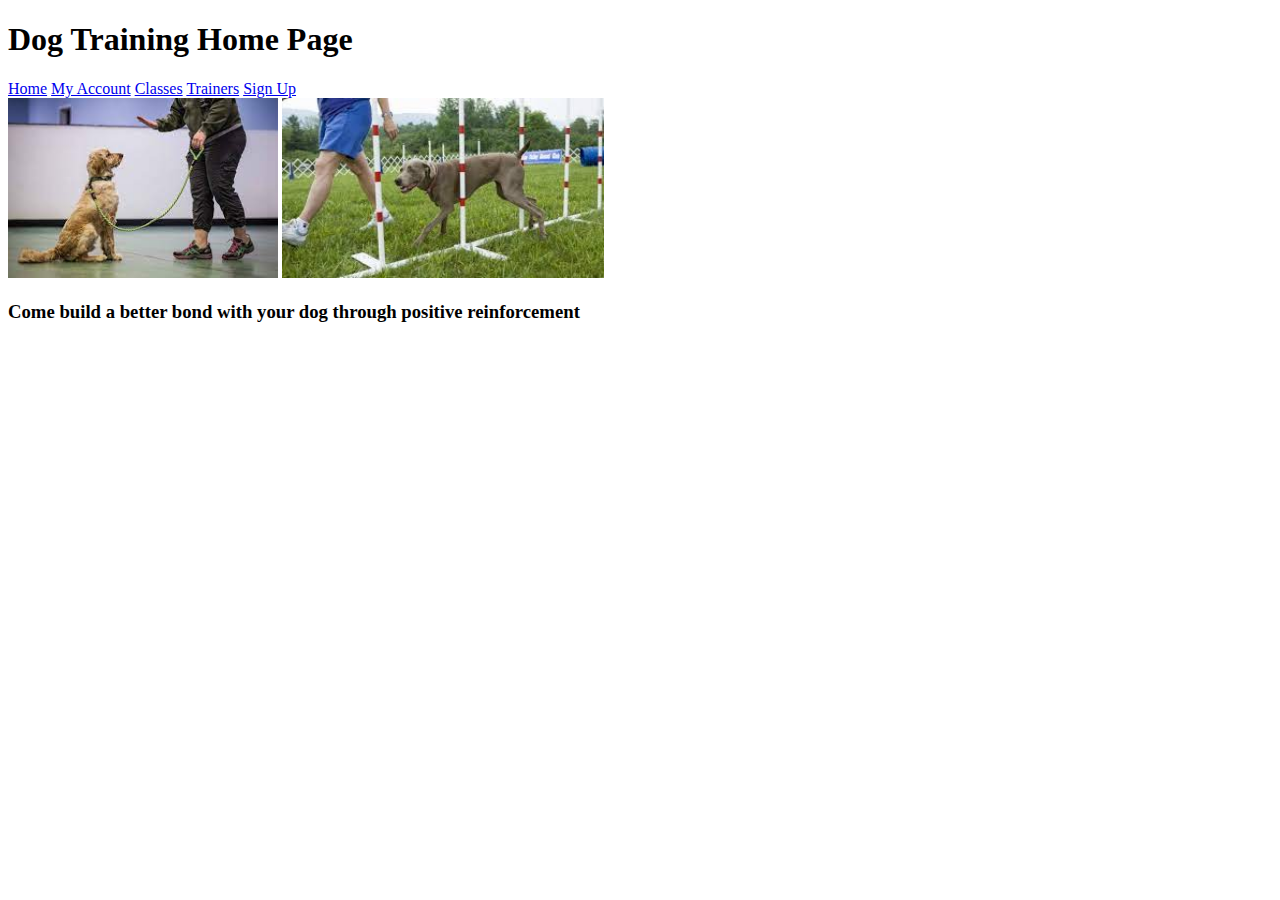
<file: Dog_Training_App/index.html>
<!DOCTYPE html>
<html lang="en">
<head>
    <meta charset="UTF-8">
    <meta http-equiv="X-UA-Compatible" content="IE=edge">
    <meta name="viewport" content="width=device-width, initial-scale=1.0">
    <title>Dog Training</title>
</head>
<body>
    <h1>Dog Training Home Page</h1>

<nav>

<a href="index.html">Home</a>
<a href="myAccount.html">My Account</a>
<a href="classes.html">Classes</a>
<a href="trainers.html">Trainers</a>
<a href="signUp.html">Sign Up</a>


<br>


<main>

<section>

<img src="images/Dog_Stay_img1.jpeg"  height="180" alt="Dog Staying">
<img src="images/Dog_Walk_img2.jpeg" height="180" alt="Dog walking">

</section>

</main>

<footer>
    <h3>Come build a better bond with your dog through positive reinforcement</h3>
</footer>
</body>
</html>
</file>
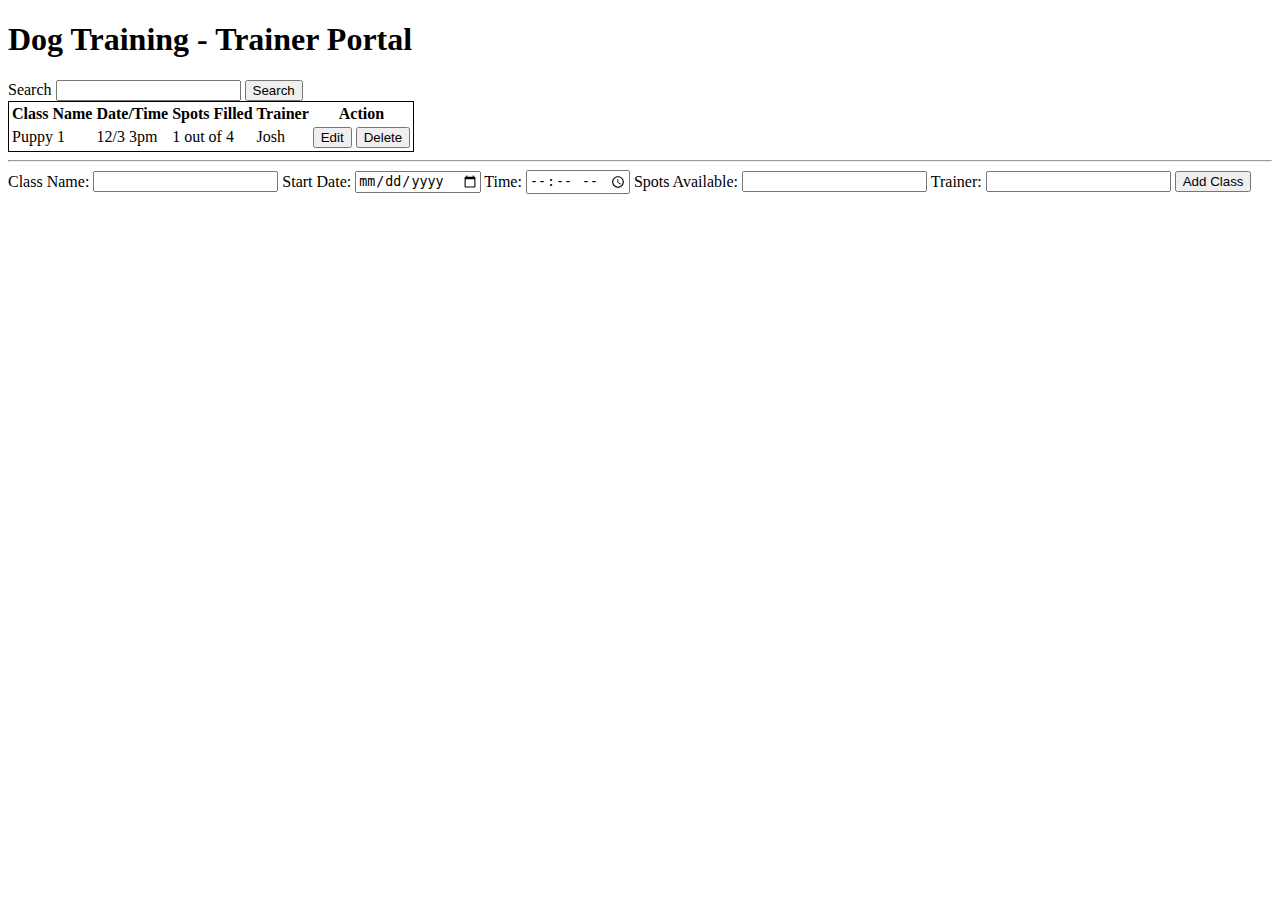
<file: trainerManagement.html>
<!DOCTYPE html>
<html lang="en">
<head>
    <meta charset="UTF-8">
    <meta http-equiv="X-UA-Compatible" content="IE=edge">
    <meta name="viewport" content="width=device-width, initial-scale=1.0">
    <title>Management</title>
</head>
<body>

    <h1>Dog Training - Trainer Portal</h1>

 

<form>

    <label for="classSearch">Search</label>
    <input type="search" name="classSearch">

    <input type="submit" name="search" value="Search">

    <br>

    <table style="border: solid 1px; border-color: black;">
<tr>
    <th>Class Name</th>
    <th>Date/Time</th>
    <th>Spots Filled</th>
    <th>Trainer</th>
    <th>Action</th>
</tr>

<tr>
    <td>Puppy 1</td>
    <td>12/3 3pm</td>
    <td>1 out of 4</td>
    <td>Josh</td>
   <td>  <input type="submit" name="editBtn" value="Edit">
          <input type="submit" name="deleteBtn" value="Delete">
</td>
</tr>


    </table>

</form>

<hr>

<form>

<label for="cName">Class Name:</label>
<input type="text" name="cName">

<label for="sDate">Start Date:</label>
<input type="date" name="sDate">

<label for="time">Time:</label>
<input type="time" name="time">

<label for="spotsAvail">Spots Available:</label>
<input type="text" name="spotsAvail">

<label for="trainer">Trainer:</label>
<input type="text" name="trainer">

<input type="submit" name="addBtn" value="Add Class">

</form>

    
</body>


</html>
</file>
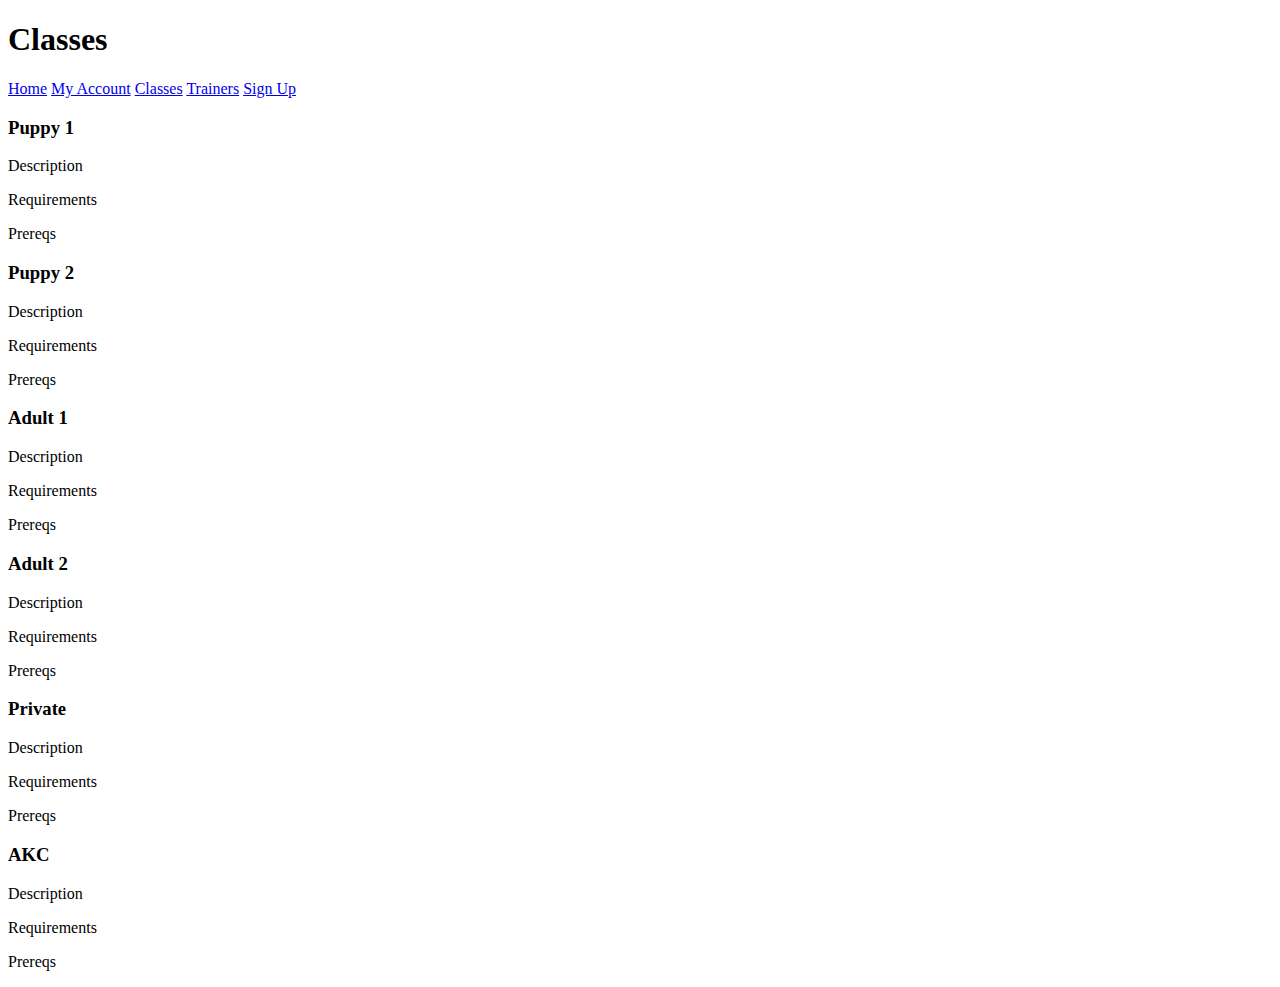
<file: Dog_Training_App/classes.html>
<!DOCTYPE html>
<html lang="en">
<head>
    <meta charset="UTF-8">
    <meta http-equiv="X-UA-Compatible" content="IE=edge">
    <meta name="viewport" content="width=device-width, initial-scale=1.0">
    <title>Classes</title>
</head>
<body>

<h1>Classes</h1>

<nav>

    <a href="index.html">Home</a>
    <a href="myAccount.html">My Account</a>
    <a href="classes.html">Classes</a>
    <a href="trainers.html">Trainers</a>
    <a href="signUp.html">Sign Up</a>
    
    </nav>

    <main>

        <section>

        <h3>Puppy 1</h3>
        <p>Description</p>
        <p>Requirements</p>
        <p>Prereqs</p>

        </section>

        <section>

        <h3>Puppy 2</h3>
        <p>Description</p>
        <p>Requirements</p>
        <p>Prereqs</p>
        </section>

        <section>

        <h3>Adult 1</h3>
        <p>Description</p>
        <p>Requirements</p>
        <p>Prereqs</p>

        </section>

        <section>
        <h3>Adult 2</h3>
        <p>Description</p>
        <p>Requirements</p>
        <p>Prereqs</p>

    </section>


    <section>
        <h3>Private</h3>
        <p>Description</p>
        <p>Requirements</p>
        <p>Prereqs</p>

    </section>

    <section>

        <h3>AKC</h3>
        <p>Description</p>
        <p>Requirements</p>
        <p>Prereqs</p>

    </section>
 


    </main>

    
</body>
</html>
</file>
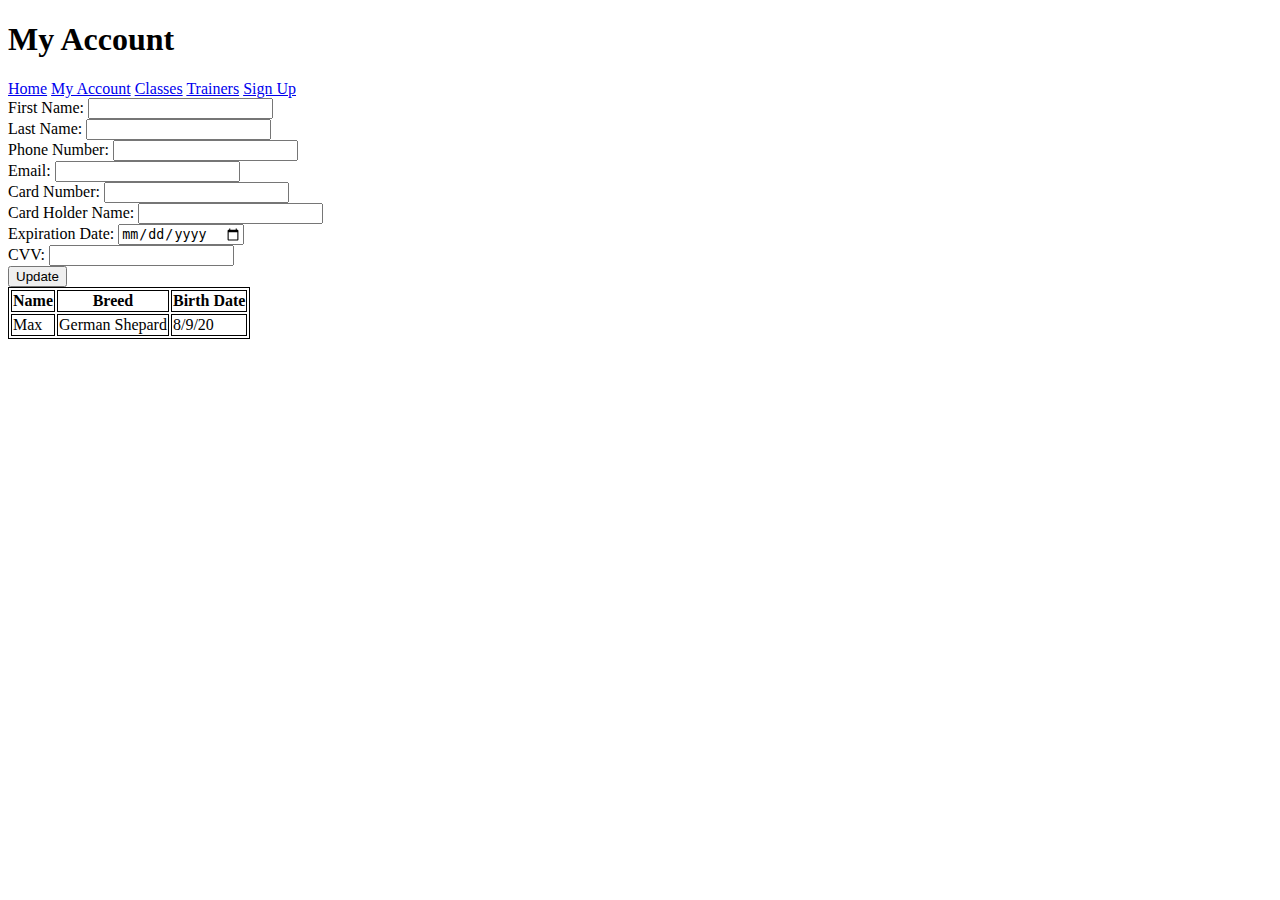
<file: Dog_Training_App/myAccount.html>
<!DOCTYPE html>
<html lang="en">
<head>
    <meta charset="UTF-8">
    <meta http-equiv="X-UA-Compatible" content="IE=edge">
    <meta name="viewport" content="width=device-width, initial-scale=1.0">
    <title>My Account</title>
</head>
<body>

    <h1>My Account</h1>

<nav>

    <a href="index.html">Home</a>
    <a href="myAccount.html">My Account</a>
    <a href="classes.html">Classes</a>
    <a href="trainers.html">Trainers</a>
    <a href="signUp.html">Sign Up</a>
    
    </nav>

    <form>

        <label for="fName"> First Name:</label>
        <input type="text" name="fName" id="fName">
<br>
        <label for="lName"> Last Name:</label>
        <input type="text" name="lName" id="lName">
<br>
        <label for="phone"> Phone Number:</label>
        <input type="text" name="phone" id="phone">
<br>
        <label for="email"> Email:</label>
        <input type="text" name="email" id="email">
<br>
        <label for="cardNum"> Card Number:</label>
        <input type="text" name="cardNum" id="cardNum">
<br>
        <label for="cardName"> Card Holder Name:</label>
        <input type="text" name="cardName" id="cardName">
<br>
        <label for="expireDate"> Expiration Date:</label>
        <input type="date" name="expireDate" id="expireDate">
<br>
        <label for="cvv"> CVV:</label>
        <input type="text" name="cvv" id="cvv">
<br>
        <input type="submit" value="Update" name="updateBtn">


    </form>


    <table style="border: 1px solid black;">
        <tr style="border: 1px solid black;">
            <th style="border: 1px solid black;">Name</th>
            <th style="border: 1px solid black;">Breed</th>
            <th style="border: 1px solid black;">Birth Date</th>
        </tr>
        <tr style="border: 1px solid black;">
            <td style="border: 1px solid black;">Max</td>
            <td style="border: 1px solid black;">German Shepard</td>
            <td style="border: 1px solid black;">8/9/20</td>
        </tr>



    </table>
    
</body>
</html>
</file>
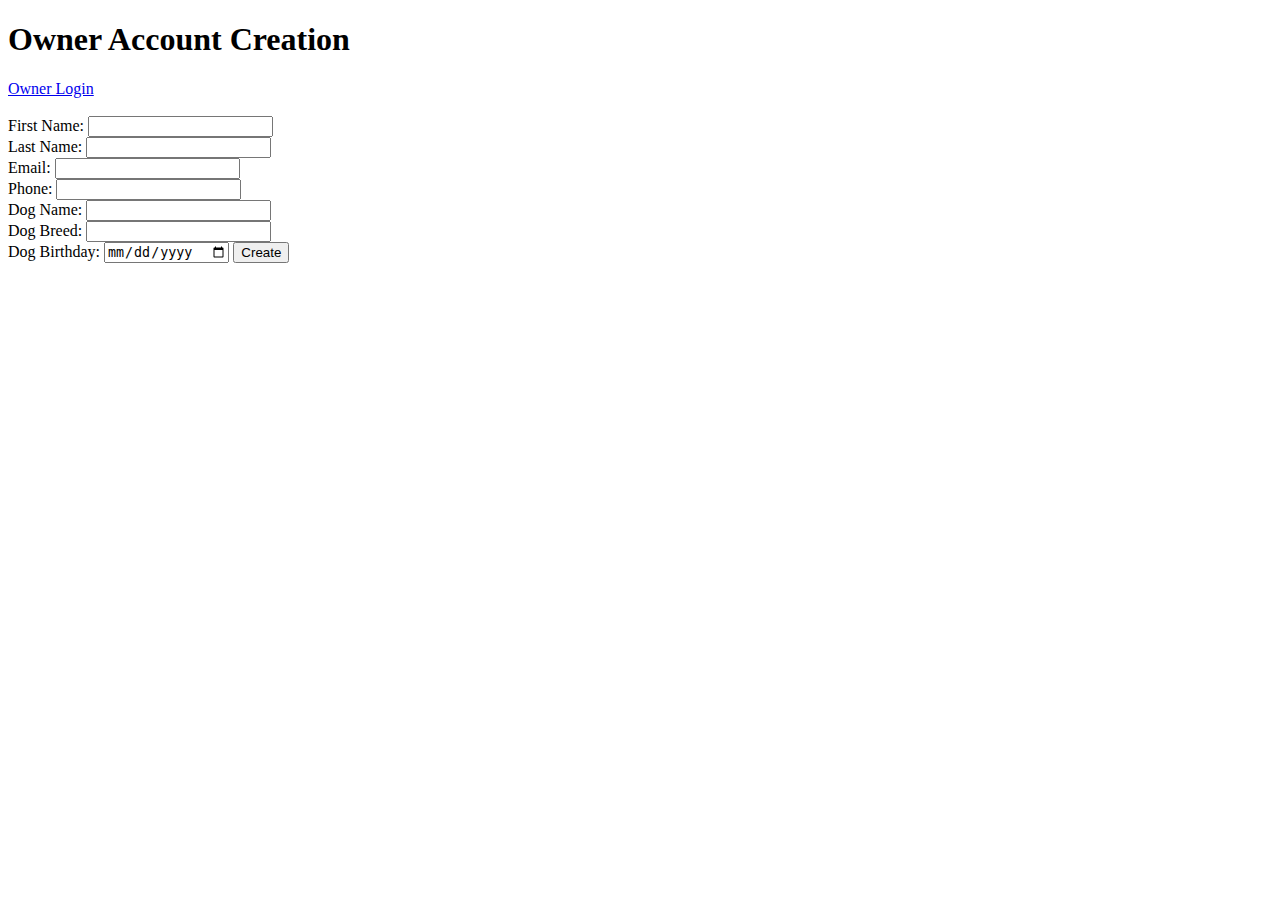
<file: Dog_Training_App/ownerCreate.html>
<!DOCTYPE html>
<html lang="en">
<head>
    <meta charset="UTF-8">
    <meta http-equiv="X-UA-Compatible" content="IE=edge">
    <meta name="viewport" content="width=device-width, initial-scale=1.0">
    <title>Owner Account Creation</title>
</head>
<body>
<h1>Owner Account Creation</h1>
    <nav>
        <a href="signIn.html">Owner Login</a>
    </nav>
<br>
    <form>
        <label for="fName">First Name:</label>
        <input type="text" name="fName" id="fName">
<br>
        <label for="lName">Last Name:</label>
        <input type="text" name="lName" id="lName">
<br>
        <label for="email">Email:</label>
        <input type="text" name="email" id="email">
<br>
        <label for="phone">Phone:</label>
        <input type="text" name="phone" id="phone">
<br>
        <label for="dogName">Dog Name:</label>
        <input type="text" name="dogName" id="dogName">
<br>
        <label for="dogBreed">Dog Breed:</label>
        <input type="text" name="dogBreed" id="dogBreed">
<br>
        <label for="dogBirth">Dog Birthday:</label>
        <input type="date" name="dogBirth" id="dogBirth">

        <input type="submit" value="Create" id="createBtn">

    </form>
    
</body>
</html>
</file>
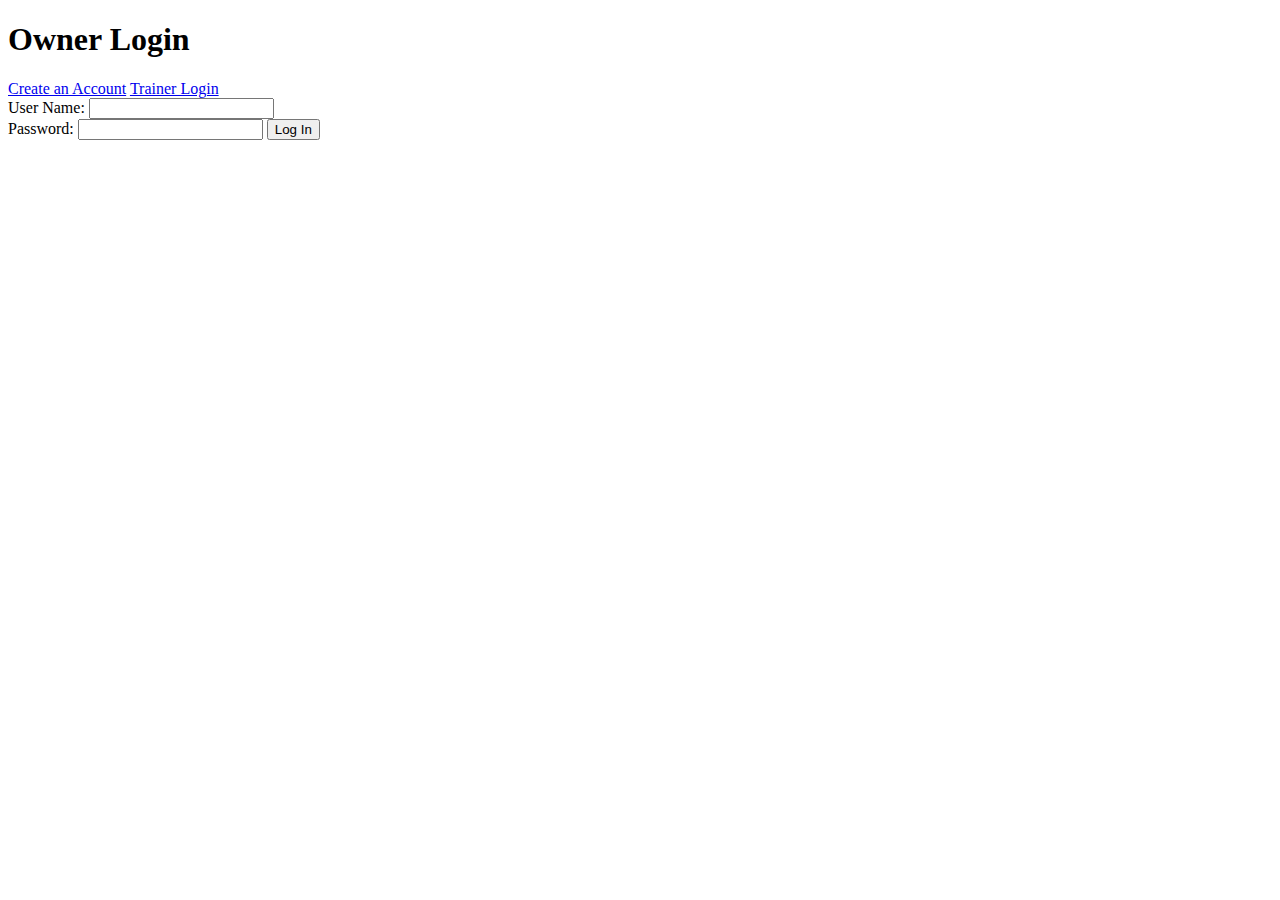
<file: Dog_Training_App/signIn.html>
<!DOCTYPE html>
<html lang="en">
<head>
    <meta charset="UTF-8">
    <meta http-equiv="X-UA-Compatible" content="IE=edge">
    <meta name="viewport" content="width=device-width, initial-scale=1.0">
    <title>Owner Login</title>
</head>
<body>

    <h1>Owner Login</h1>

    <nav>

        <a href="ownerCreate.html">Create an Account</a>
        <a href="trainerLogin.html">Trainer Login</a>
    </nav>

    <form>
        <label for="uName">User Name:</label>
        <input type="text" name="uName" id="uName">
<br>
        <label for="password">Password:</label>
        <input type="password" name="password" id="password">

        <input type="submit" value="Log In" id="loginBtn">
    </form>
    
</body>
</html>
</file>
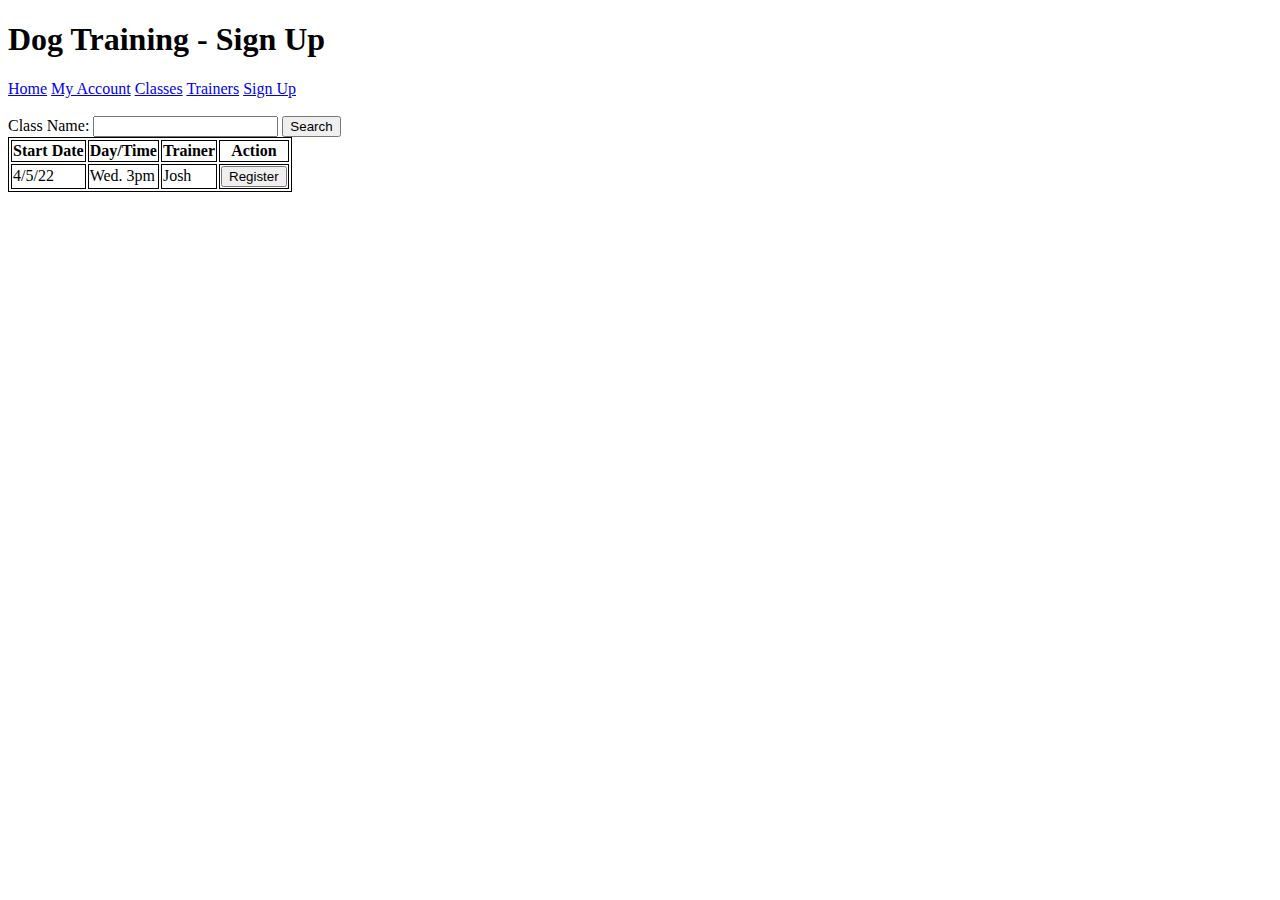
<file: Dog_Training_App/signUp.html>
<!DOCTYPE html>
<html lang="en">
<head>
    <meta charset="UTF-8">
    <meta http-equiv="X-UA-Compatible" content="IE=edge">
    <meta name="viewport" content="width=device-width, initial-scale=1.0">
    <title>Sign Up</title>
</head>
<body>
<h1>Dog Training - Sign Up</h1>

<nav>

    <a href="index.html">Home</a>
    <a href="myAccount.html">My Account</a>
    <a href="classes.html">Classes</a>
    <a href="trainers.html">Trainers</a>
    <a href="signUp.html">Sign Up</a>
    
    </nav>

    <br>

    <form>

        <label for="classSearch"> Class Name:</label>
        <input type="search" name="classSearch" id="classSearch">
        <input type="submit" value="Search" id="classSearchBtn">

        <table style="border: 1px solid black;">

            <tr style="border: 1px solid black;">
                <th style="border: 1px solid black;">Start Date</th>
                <th style="border: 1px solid black;">Day/Time</th>
                <th style="border: 1px solid black;">Trainer</th>
                <th style="border: 1px solid black;">Action</th>
            </tr>
            <tr style="border: 1px solid black;">
                <td style="border: 1px solid black;">4/5/22</td>
                <td style="border: 1px solid black;">Wed. 3pm</td>
                <td style="border: 1px solid black;">Josh</td>
                <td style="border: 1px solid black;"><input type="submit" value="Register"></td>
            </tr>



        </table>
    </form>



</body>
</html>
</file>
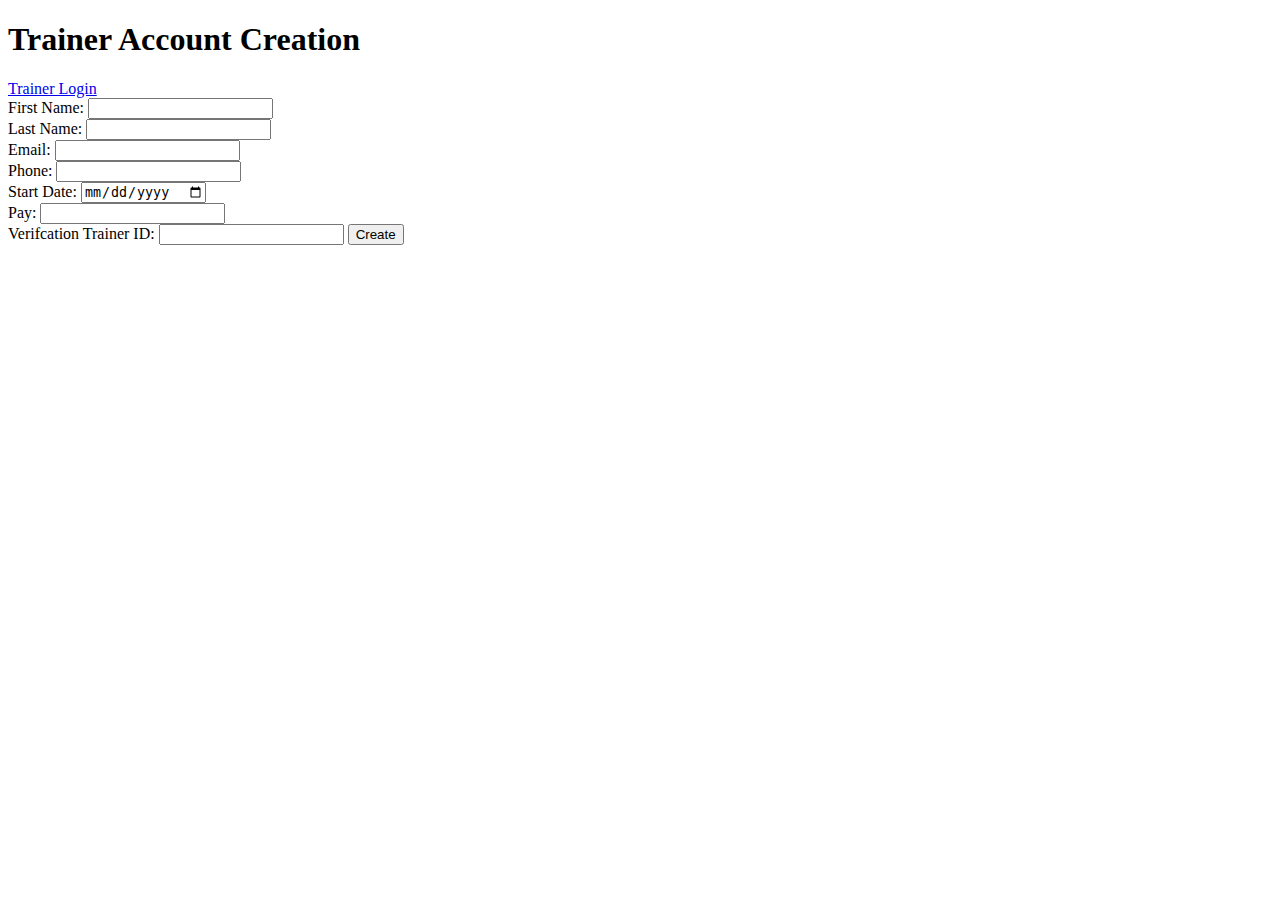
<file: Dog_Training_App/trainerCreate.html>
<!DOCTYPE html>
<html lang="en">
<head>
    <meta charset="UTF-8">
    <meta http-equiv="X-UA-Compatible" content="IE=edge">
    <meta name="viewport" content="width=device-width, initial-scale=1.0">
    <title>Trainer Creation</title>
</head>
<body>

    <h1>Trainer Account Creation</h1>

    <nav>
        <a href="trainerLogin.html">Trainer Login</a>

    </nav>

    <form>
        <label for="fName">First Name:</label>
        <input type="text" name="fName" id="fName">
<br>
        <label for="lName">Last Name:</label>
        <input type="text" name="lName" id="lName">
<br>
        <label for="email">Email:</label>
        <input type="text" name="email" id="email">
<br>
        <label for="phone">Phone:</label>
        <input type="text" name="phone" id="phone">
<br>
        <label for="startDate">Start Date:</label>
        <input type="date" name="startDate" id="startDate">
<br>
        <label for="pay">Pay:</label>
        <input type="text" name="pay" id="pay">
<br>
        <label for="trainerIdVerify">Verifcation Trainer ID:</label>
        <input type="text" name="trainerIdVerify" id="trainerIdVerify">

        <input type="submit" value="Create">
    </form>
    
</body>
</html>
</file>
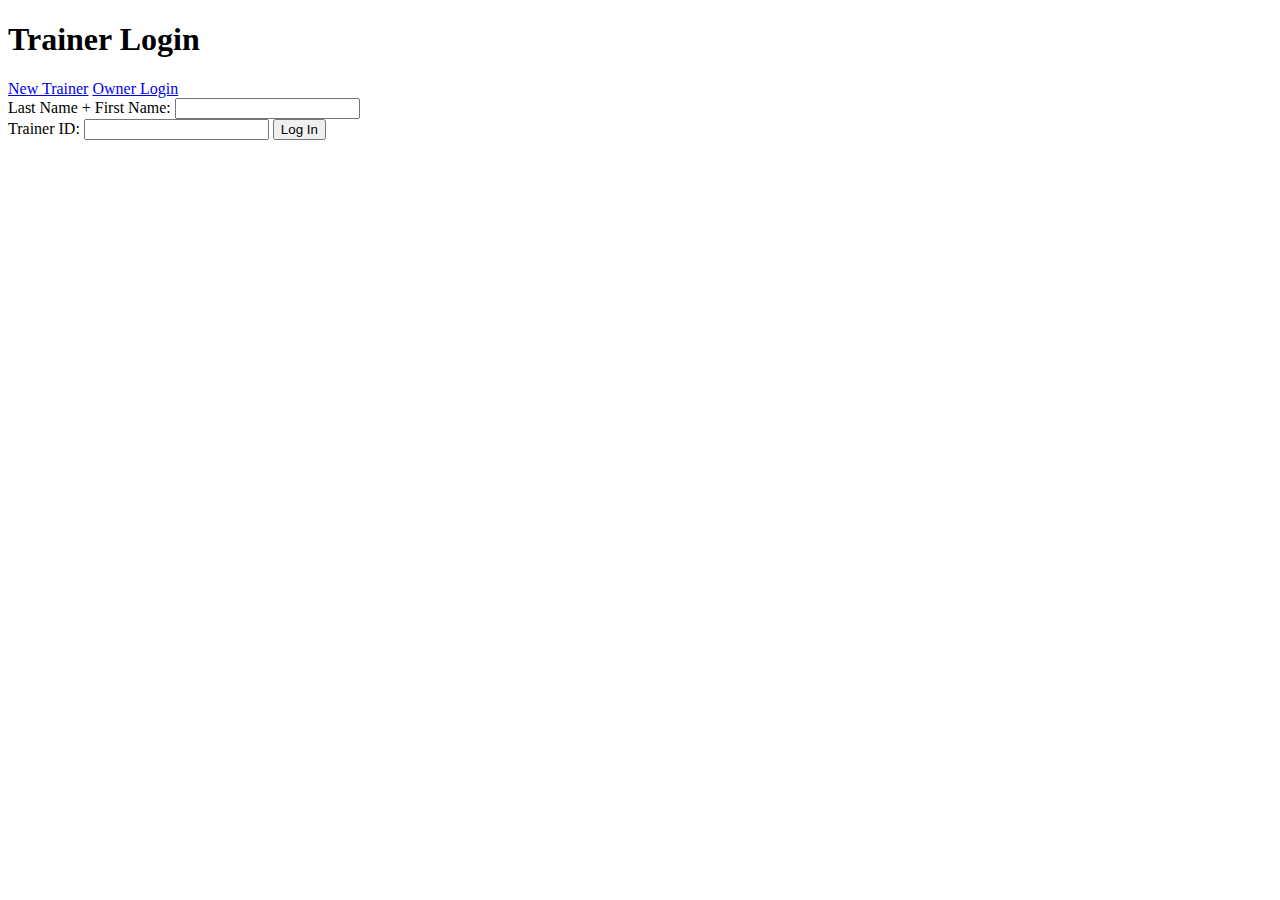
<file: Dog_Training_App/trainerLogin.html>
<!DOCTYPE html>
<html lang="en">
<head>
    <meta charset="UTF-8">
    <meta http-equiv="X-UA-Compatible" content="IE=edge">
    <meta name="viewport" content="width=device-width, initial-scale=1.0">
    <title>Trainer Login</title>
</head>
<body>
    <h1>Trainer Login</h1>

    <nav>

        <a href="trainerCreate.html">New Trainer</a>
        <a href="signIn.html">Owner Login</a>
    </nav>

    <form>
        <label for="trainerUName">Last Name + First Name:</label>
        <input type="text" name="trainerUName" id="trainerUName">
<br>
        <label for="password">Trainer ID:</label>
        <input type="text" name="trainerID" id="trainerID">

        <input type="submit" value="Log In" id="loginBtn">
    </form>
    
</body>
</html>
</file>
